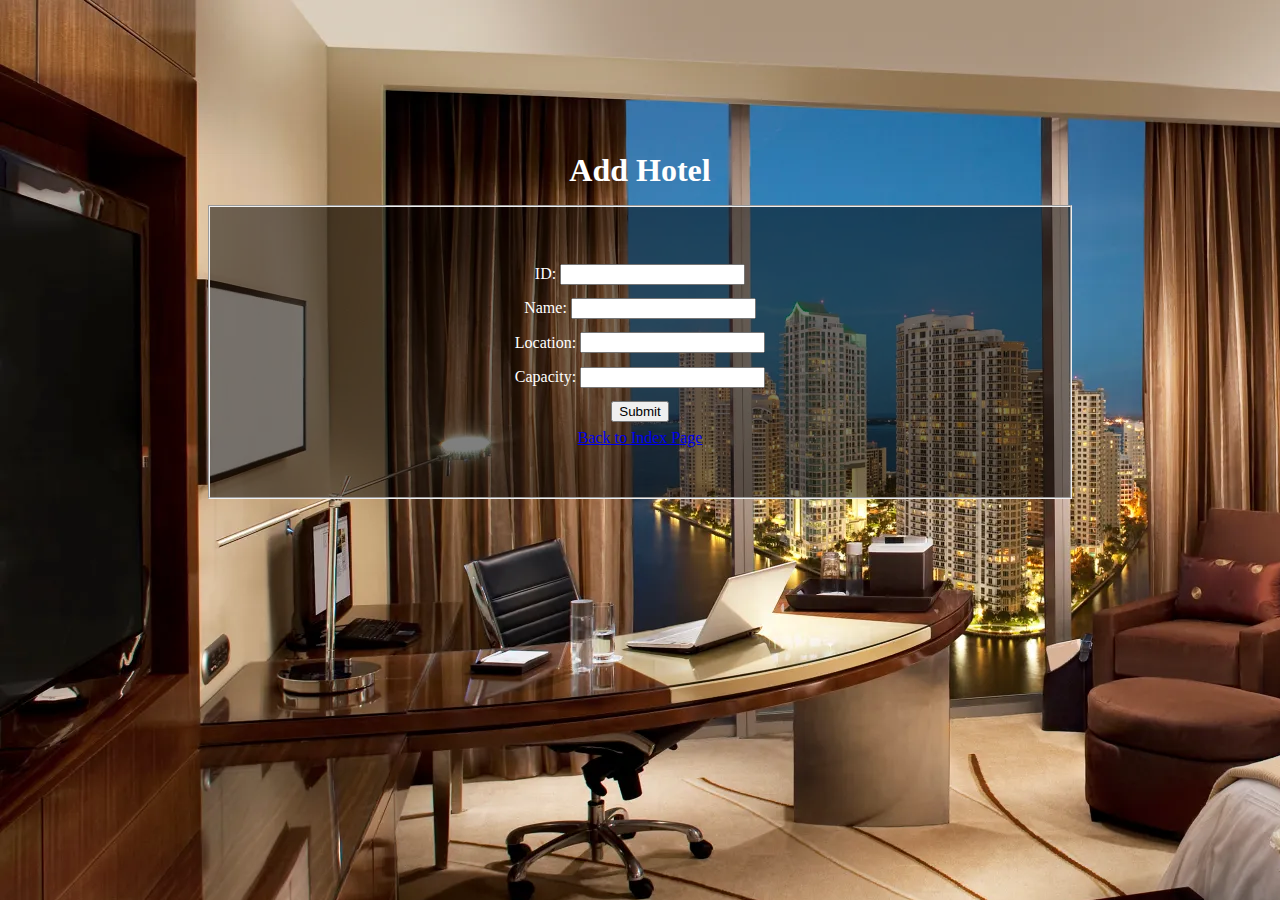
<file: html/addHotel.html>
<!DOCTYPE html>
<html lang="en">

<head>
    <meta charset="UTF-8">
    <meta http-equiv="X-UA-Compatible" content="IE=edge">
    <meta name="viewport" content="width=device-width, initial-scale=1.0">
    <link rel="stylesheet" href="../css/index.css">
    <title>New Hotel</title>
</head>

<body id="hotel">
    
        <h1 class="row">Add Hotel</h1>
        <form action="">
            <fieldset>
                <label for="id">ID:</label>
                <input type="number" name="id" id="id" required class="row"><br>
                <label for="name">Name:</label>
                <input type="text" name="name" id="name" required class="row"><br>
                <label for="location">Location:</label>
                <input type="text" name="location" id="location" required class="row"><br>
                <label for="capacity">Capacity:</label>
                <input type="number" name="capacity" id="capacity" required class="row"><br>
                <button class="row">Submit</button><br>
                <a href="index.html" class="row">Back to Index Page</a>
            </fieldset>
        </form>

</body>

</html>
</file>
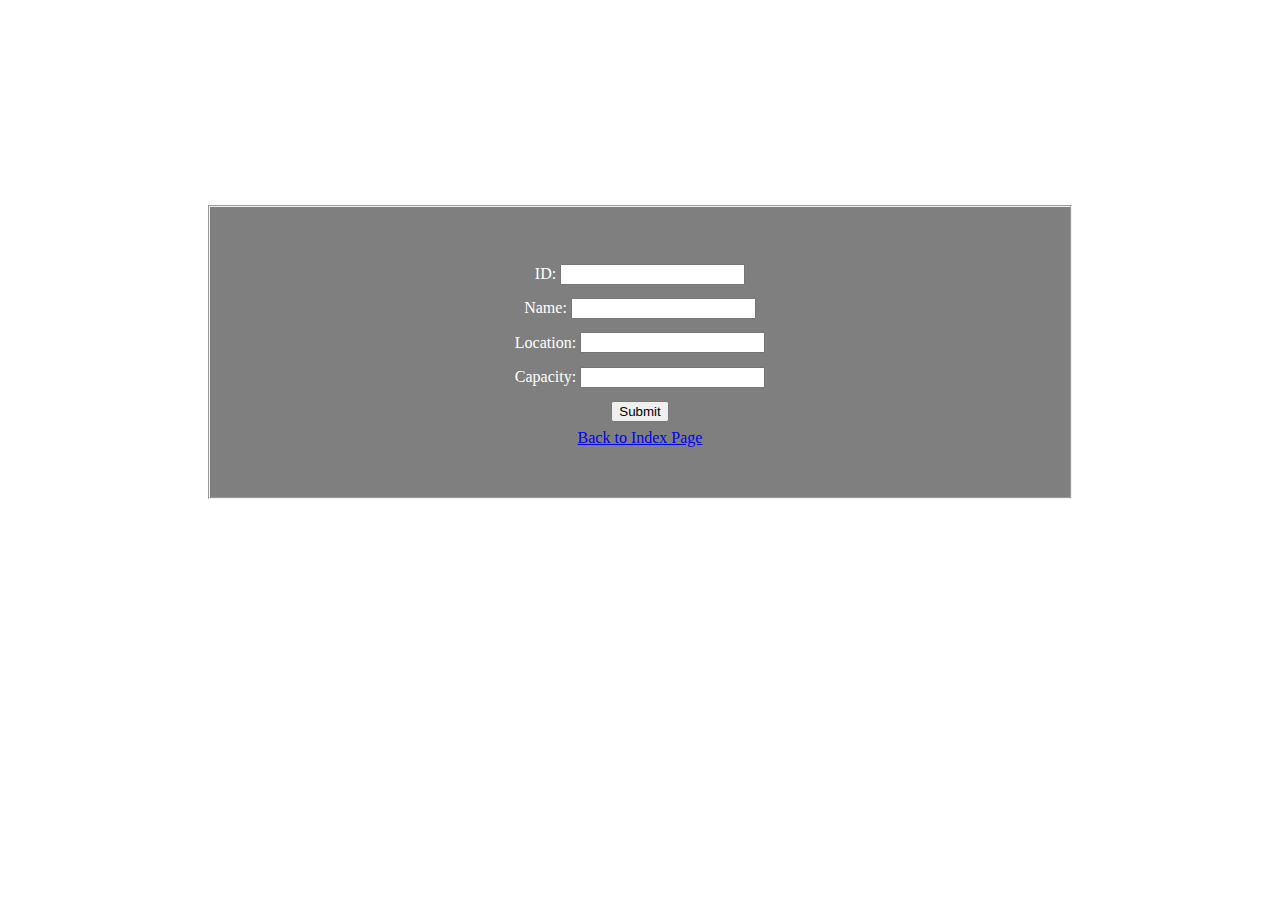
<file: html/addRestaurant.html>
<!DOCTYPE html>
<html lang="en">

<head>
    <meta charset="UTF-8">
    <meta http-equiv="X-UA-Compatible" content="IE=edge">
    <meta name="viewport" content="width=device-width, initial-scale=1.0">
    <link rel="stylesheet" href="../css/index.css">
    <title>New Restaurant</title>
</head>

<body id="restaurant">
    
        <h1 class="row">Add restaurant</h1>
        <form action="">
            <fieldset>
                <label for="id">ID:</label>
                <input type="number" name="id" id="id" required class="row"><br>
                <label for="name">Name:</label>
                <input type="text" name="name" id="name" required class="row"><br>
                <label for="location">Location:</label>
                <input type="text" name="location" id="location" required class="row"><br>
                <label for="capacity">Capacity:</label>
                <input type="number" name="capacity" id="capacity" required class="row"><br>
                <button class="row">Submit</button><br>
                <a href="index.html" class="row">Back to Index Page</a>
            </fieldset>
        </form>
    
</body>

</html>
</file>
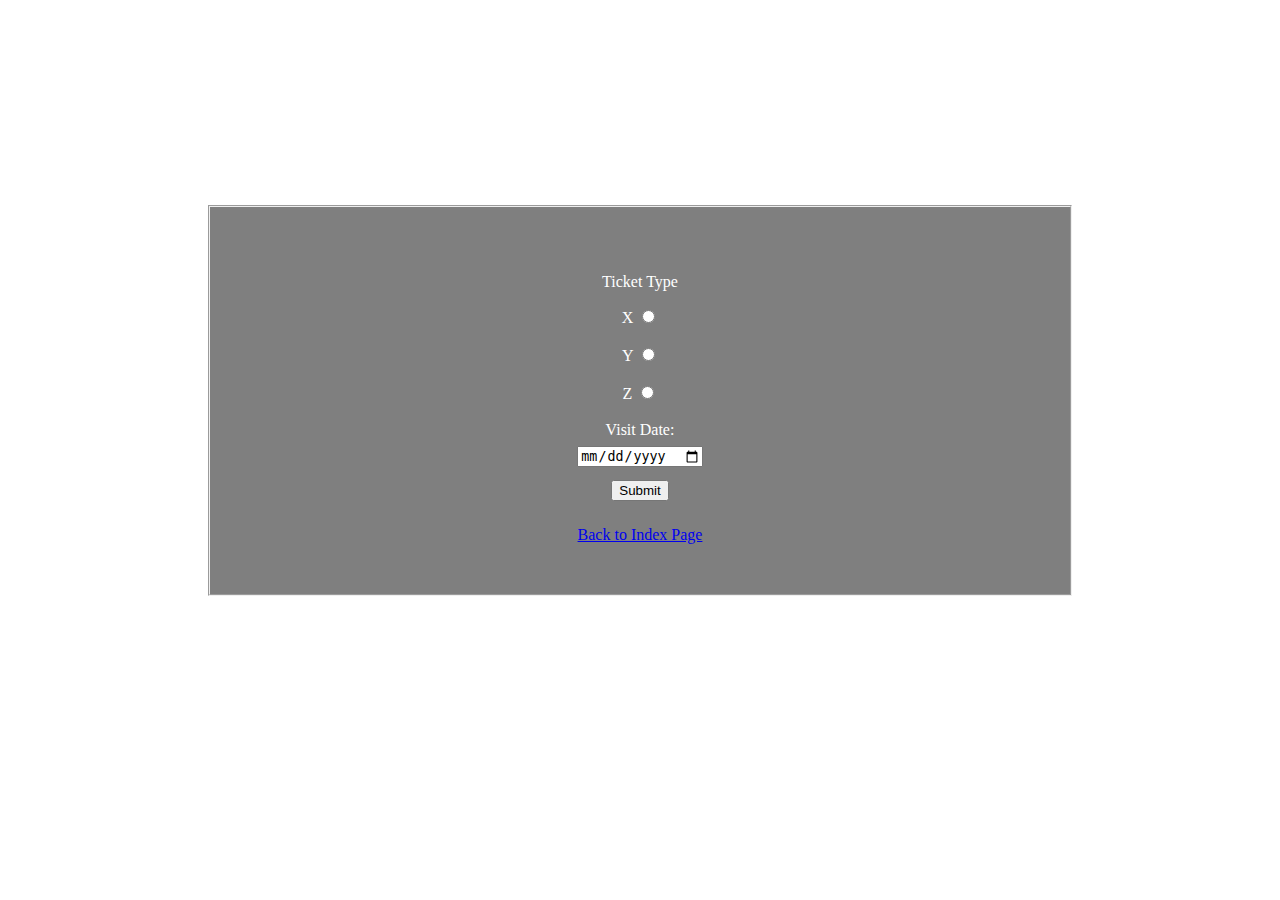
<file: html/newVisitor.html>
<!DOCTYPE html>
<html lang="en">

<head>
    <meta charset="UTF-8">
    <meta http-equiv="X-UA-Compatible" content="IE=edge">
    <meta name="viewport" content="width=device-width, initial-scale=1.0">
    <link rel="stylesheet" href="../css/index.css">
    <title>Home Page</title>
</head>

<body id="visitor">
    
        <h1 class="row">New Visitor</h1>
        <form action="">
            <fieldset>
                <p>Ticket Type</p>
                <label for="x">X</label>
                <input type="radio" name="ticket" value="x" id="x" required><br><br>
                <label for="y">Y</label>
                <input type="radio" name="ticket" value="y" id="y" required><br><br>
                <label for="z">Z</label>
                <input type="radio" name="ticket" value="z" id="z" required><br><br>
                <label for="visitDate">Visit Date:</label><br>
                <input type="date" name="visitDate" class="row" required><br>
                <button class="row">Submit</button> <br><br>
                <a href="index.html" class="row">Back to Index Page</a>
            </fieldset>
        </form>
    
</body>

</html>
</file>
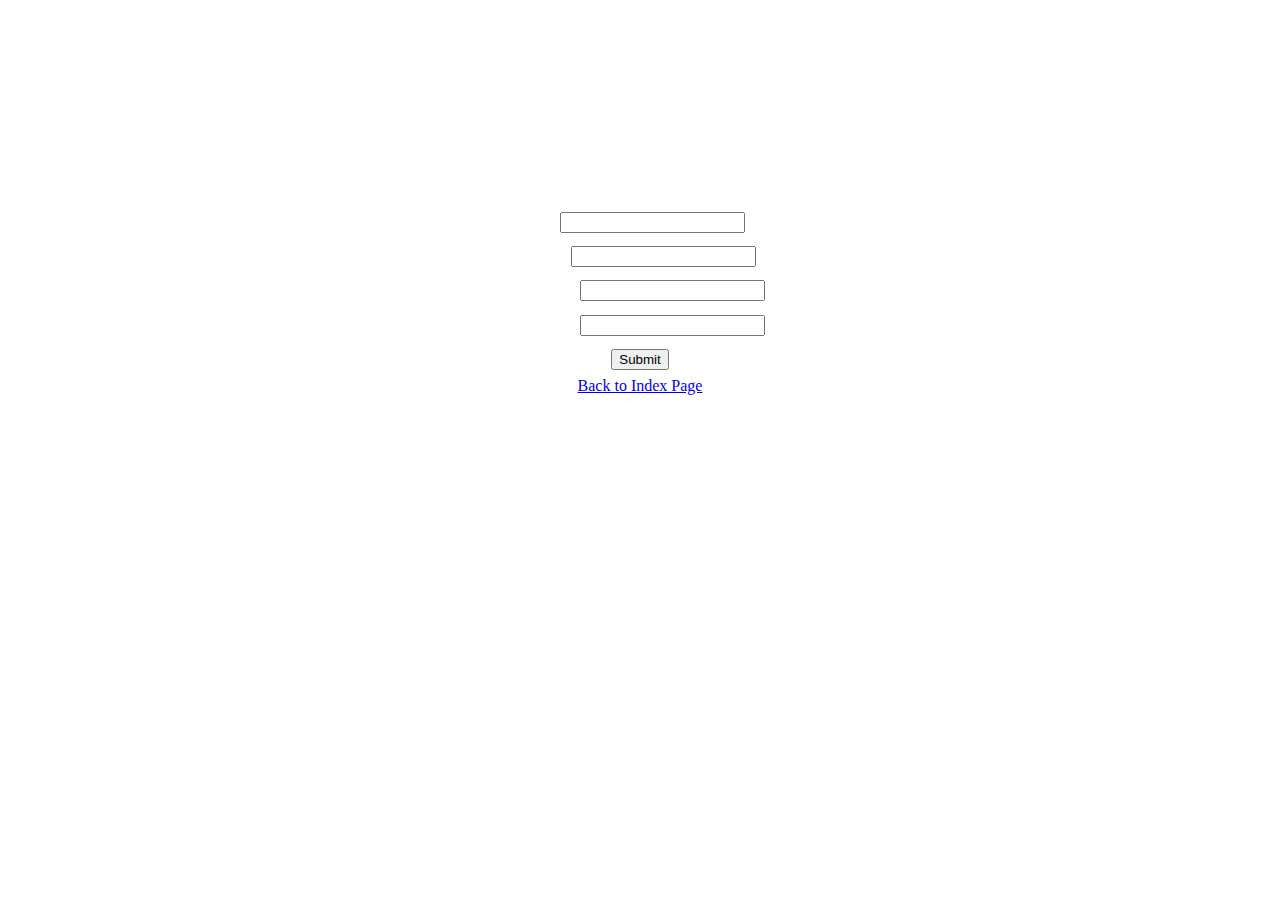
<file: html/restaurant.html>
<!DOCTYPE html>
<html lang="en">

<head>
    <meta charset="UTF-8">
    <meta http-equiv="X-UA-Compatible" content="IE=edge">
    <meta name="viewport" content="width=device-width, initial-scale=1.0">
    <link rel="stylesheet" href="../css/index.css">
    <title>New Restaurant</title>
</head>

<body id="restaurant">
    <div class="widget">
        <h1 class="row">Add restaurant</h1>
        <form action="">
            <label for="id">ID:</label>
            <input type="number" name="id" id="id" required class="row"><br>
            <label for="name">Name:</label>
            <input type="text" name="name" id="name" required class="row"><br>
            <label for="location">Location:</label>
            <input type="text" name="location" id="location" required class="row"><br>
            <label for="capacity">Capacity:</label>
            <input type="number" name="capacity" id="capacity" required class="row"><br>
            <button class="row">Submit</button><br>
            <a href="index.html" class="row">Back to Index Page</a>
        </form>
    </div>
</body>

</html>
</file>
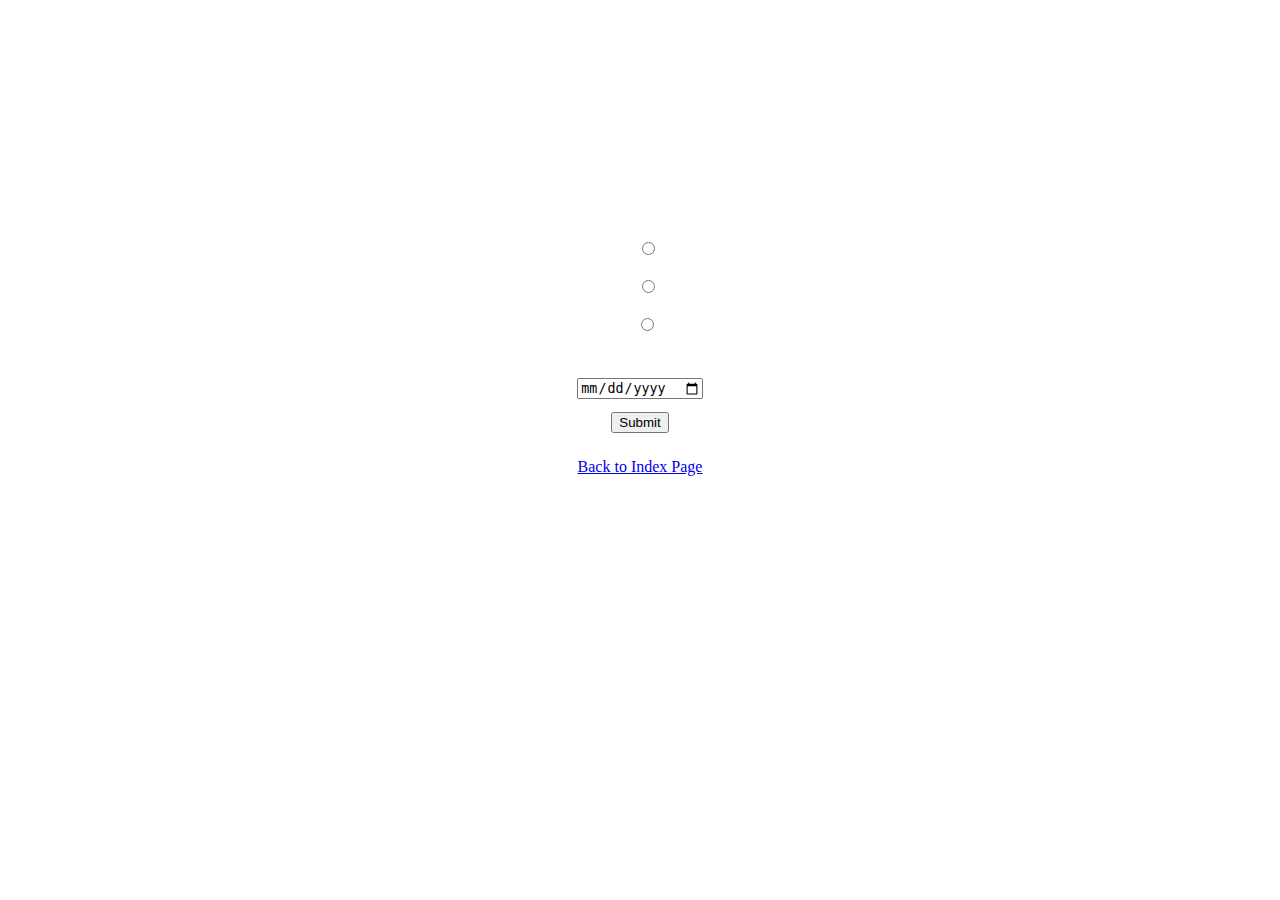
<file: html/visitor.html>
<!DOCTYPE html>
<html lang="en">

<head>
    <meta charset="UTF-8">
    <meta http-equiv="X-UA-Compatible" content="IE=edge">
    <meta name="viewport" content="width=device-width, initial-scale=1.0">
    <link rel="stylesheet" href="../css/index.css">
    <title>Home Page</title>
</head>

<body id="visitor">
    <div class="widget">
        <h1 class="row">New Visitor</h1>
        <form action="">
            <p>Ticket Type</p>
            <label for="x">X</label>
            <input type="radio" name="ticket" value="x" id="x" required><br><br>
            <label for="y">Y</label>
            <input type="radio" name="ticket" value="y" id="y" required><br><br>
            <label for="z">Z</label>
            <input type="radio" name="ticket" value="z" id="z" required><br><br>
            <label for="visitDate">Visit Date:</label><br>
            <input type="date" name="visitDate" class="row" required><br>
            <button class="row">Submit</button> <br><br>
            <a href="index.html" class="row">Back to Index Page</a>
        </form>
    </div>
</body>

</html>
</file>
<file: css/index.css>
#visitor {
    background-image: url("https://images.unsplash.com/photo-1561424412-6c2125ecb1cc?ixlib=rb-1.2.1&ixid=MnwxMjA3fDB8MHxwaG90by1wYWdlfHx8fGVufDB8fHx8&auto=format&fit=crop&w=1740&q=80");
    background-size: cover;
    text-align: center;
    padding-top: 10%;
    color: white;
}
#restaurant {
    background-image: url("https://images.unsplash.com/photo-1552566626-52f8b828add9?ixlib=rb-1.2.1&ixid=MnwxMjA3fDB8MHxwaG90by1wYWdlfHx8fGVufDB8fHx8&auto=format&fit=crop&w=1740&q=80");
    text-align: center;
    padding-top: 10%;
    color: white;
}
#employee {
    background-image: url("https://images.unsplash.com/photo-1552566626-52f8b828add9?ixlib=rb-1.2.1&ixid=MnwxMjA3fDB8MHxwaG90by1wYWdlfHx8fGVufDB8fHx8&auto=format&fit=crop&w=1740&q=80");
    text-align: center;
    padding-top: 10%;
    color: white;
}
#hotel {
    background-image: url('../css/hotel.webp');
    background-repeat: no-repeat;
    background-size: auto;
    text-align: center;
    padding-top: 10%;
    color: white;
}


#mainNav{
    background: rgb(0, 0, 0);
    padding: 2px;
    color: rgb(255, 0, 0);
    position: sticky;
    position: -webkit-sticky;
    top: 0;
    
}

#mainNav ul{
    padding: 0;
    margin: 0;
    list-style: none;
    
}

#mainNav li{
    display: inline;
    padding: 30px;
    text-decoration-style: none;
}

#mainNav a{
    color: rgb(255, 255, 255);
    text-decoration: none;
    font-size: 25px;
    

}

#mainNav li :hover {
    background: rgb(63, 61, 61);

}

#index {
    background-image: url('../css/Theme.webp');
    background-repeat: no-repeat;
    background-size:fill;
    display: inline;
}

.row {
    margin-top: 0.5em;
    margin-bottom: 0.5em;
}

.container {

    text-align: center;
    
   
}

fieldset{
    background-color: rgb(0,0,0,0.5);
    width: 760px;
    margin: auto;
    padding: 50px;
    text-align: center;
}
</file>
